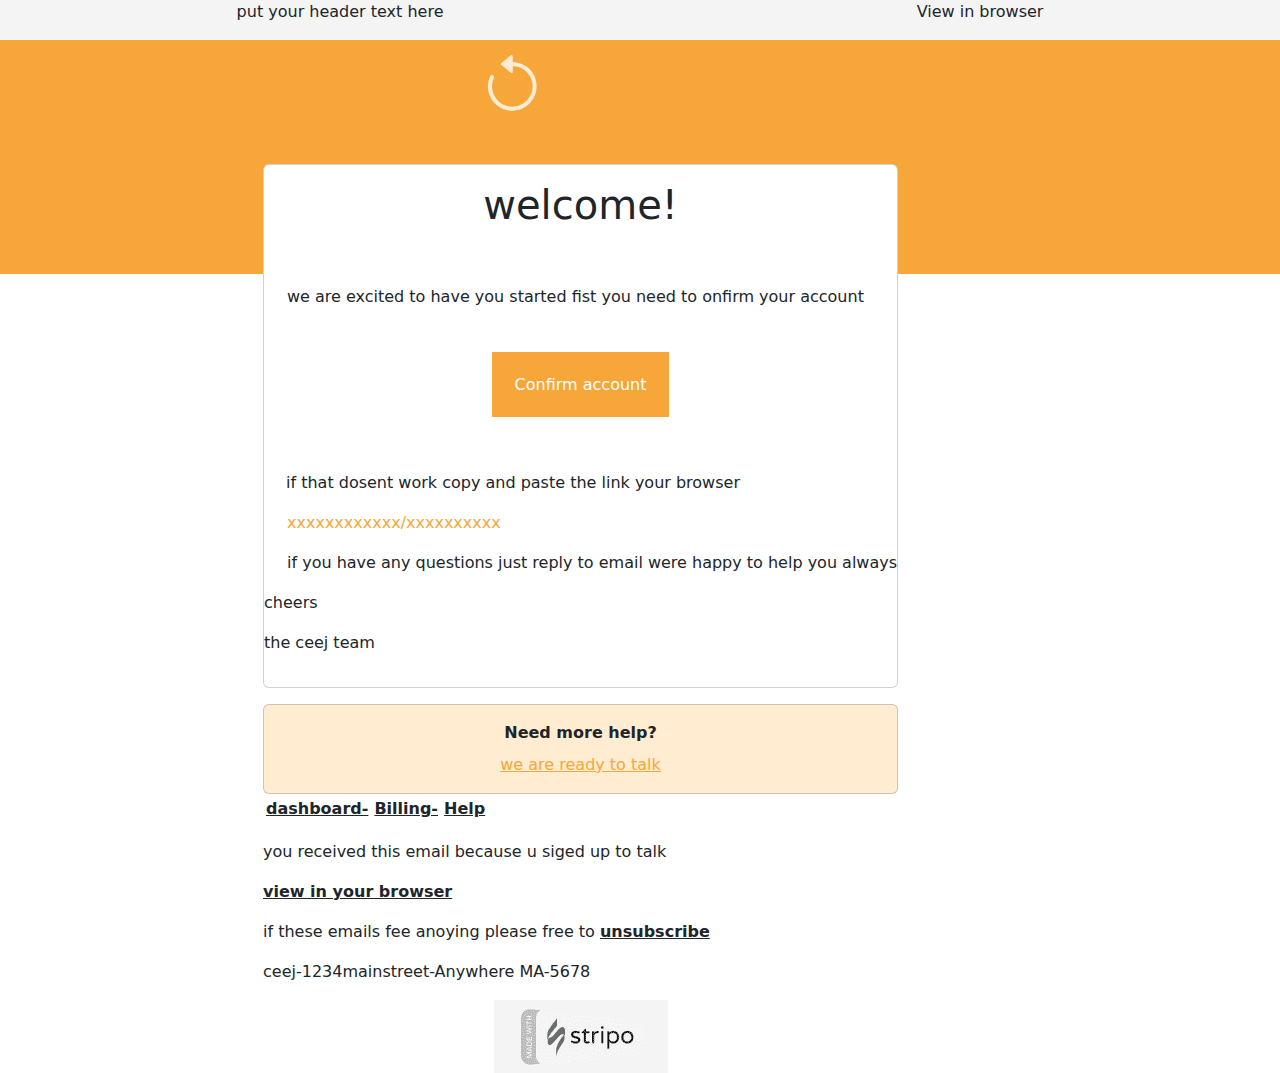
<file: index.html>
<html>

<head>
    <meta charset="UTF-8">
    <meta http-equiv="X-UA-Compatible" content="IE=edge">
    <meta name="viewport" content="width=device-width, initial-scale=1.0">
    <title>task</title>
    <link rel="stylesheet" type="text/css" href="task2/task2..css">
    <!-- bootstrap -->
    <link href="https://cdn.jsdelivr.net/npm/bootstrap@5.1.3/dist/css/bootstrap.min.css" rel="stylesheet">
    <script src="https://cdn.jsdelivr.net/npm/bootstrap@5.1.3/dist/js/bootstrap.bundle.min.js"></script>
    <!-- font  -->
    <link rel="preconnect" href="https://fonts.googleapis.com">
    <link rel="stylesheet" href="https://cdn.jsdelivr.net/npm/bootstrap-icons@1.5.0/font/bootstrap-icons.css">
    <link href=" https://cdn.jsdelivr.net/npm/@fortawesome/fontawesome-free@5.15.4/css/fontawesome.min.css"/>
    <!-- https://cdn.jsdelivr.net/npm/@fortawesome/fontawesome-free@5.15.4/css/fontawesome.min.css -->
    <link rel="preconnect" href="https://fonts.gstatic.com" crossorigin>
    <link href="https://fonts.googleapis.com/css2?family=Poppins&family=Roboto:wght@500&display=swap" rel="stylesheet">
</head>
<body> 
   <section style="text-align:center; justify-content:space-around;" class="section1">
    <!-- <div class="d-flex flex-row" style="justify-content: space-around;"> -->
        <p >put your header text here</p>
        <p>  View in browser</p>
    <!-- </div> -->
   </section>
    <section class="section2">
        <i class="bi bi-arrow-counterclockwise pt-3 icon-size" style="color: #FFECD1;font-size: 65px;padding:226px;padding-top:32px;"></i>
    </section>
   <section class="section3 ">
       <div class="card ">
           <h1 class="cardheading pt-3" >welcome!</h1>
           <p class="card-para mt-5" style="padding-left: 23px;">
               we are excited to have you started fist you need to onfirm your account
           </p>
           <div style="height:98px;text-align: center;;" class="mt-5">
              <a style="height:93px;color:white;background-color: rgb(247, 166, 57);padding:23px;">Confirm account</a>
           </div>
        
          <p class="mt-6" style="padding-left: 22px;">
              if that dosent work copy and paste the link your browser
          </p>
          <P style="color:rgb(247, 166, 57);padding-left: 23px;">
              xxxxxxxxxxxx/xxxxxxxxxx
          </P>
          <p class="mt-6" style="padding-left:23px;">
            if you have any questions just reply to email were happy to help you always
        </p>
        <div class="mt-6 d-flex flex-column" style="float: left;">
            <p>cheers</p>
            <P>the ceej team</P>
        </p>
       </div>
     
    </div>
    <div class="card mt-3" style="background-color: #FFECD1;">
        <p class="helppara mt-3 mb-2">Need more help?</p>
        <p class="para4 ">we are ready to talk</p>
    </div>
    <div class="d-flex flex-row about ml-6" style="text-align: center;">
        <p style="padding: 3px;font-weight: bold;text-decoration:underline;">dashboard-</p>
        <p style="padding: 3px;font-weight: bold;text-decoration:underline;">Billing-</p>
        <p style="padding: 3px;font-weight: bold;text-decoration:underline;">Help</p>
       
    </div>
    <div class="mt-6 subdivi">
        <p>you received this email because u siged up to talk</p>
        <p style="font-weight:bold;text-decoration: underline" >view in your browser</p>
        <p>if these emails fee anoying please free to <span style="font-weight: bold;text-decoration: underline;">unsubscribe</span></p>
        <p>ceej-1234mainstreet-Anywhere MA-5678</p>
    </div>
     <div style="justify-content: center;text-align: center;">
    <img src="task2/imagefolder/task (1).png" style="text-align: center;"/> 
     </div>
   </section>
  
  
</html>
</file>
<file: task2/task2..css>
body {
    /* background-color: black !important; */
    
    

}

.section1 {
    /* margin-right:200px;
    /* max-width:600px; */
    display: flex;
    /* justify-content: center; */
    background-color: rgb(244, 244, 244);
    /* z-index: 2; */
    
    /* padding-left: 23%; */
}
.icon-size
{
    font-size: 245%;
    margin:254px
}

.section2 {
    background-color: rgb(247, 166, 57);
    height: 234px;
    z-index: 1;
    position:relative;
    /* justify-content: center; */
    /* margin-left: 43px; */
    /* padding-left: 23px; */
    /* max-width: 650px; */

}

.section3 {
    z-index: 3;
  position:absolute;
 top:164px;
 align-items:center ;
 max-width: 650px;
 margin-left: 263px;

}

.card {

    height: auto;
    /* box-shadow: 12px 12px 12px 12px rgba(0, 0, 0, 0.2); */
    z-index: 12;
    /* margin-right: 372px;
    margin-left: 223px; */
    /* justify-content: center !important; */
    background-color: white
}

.cardheading {
    text-align: center;
}

.card-button {
    max-width: 153px;
    text-align: center;
    margin-left: 109px;
    background-color: rgb(247, 166, 57);
    color: white
}


.para4 {
    text-decoration: underline;
    color: rgb(247, 166, 57);
    text-align: center;
}

.helppara {
    font-weight: bold;
    text-align: center;
}
.about
{
    margin-right: 234px;
}
.subpara
{
    padding-left: 2%;
}
</file>
